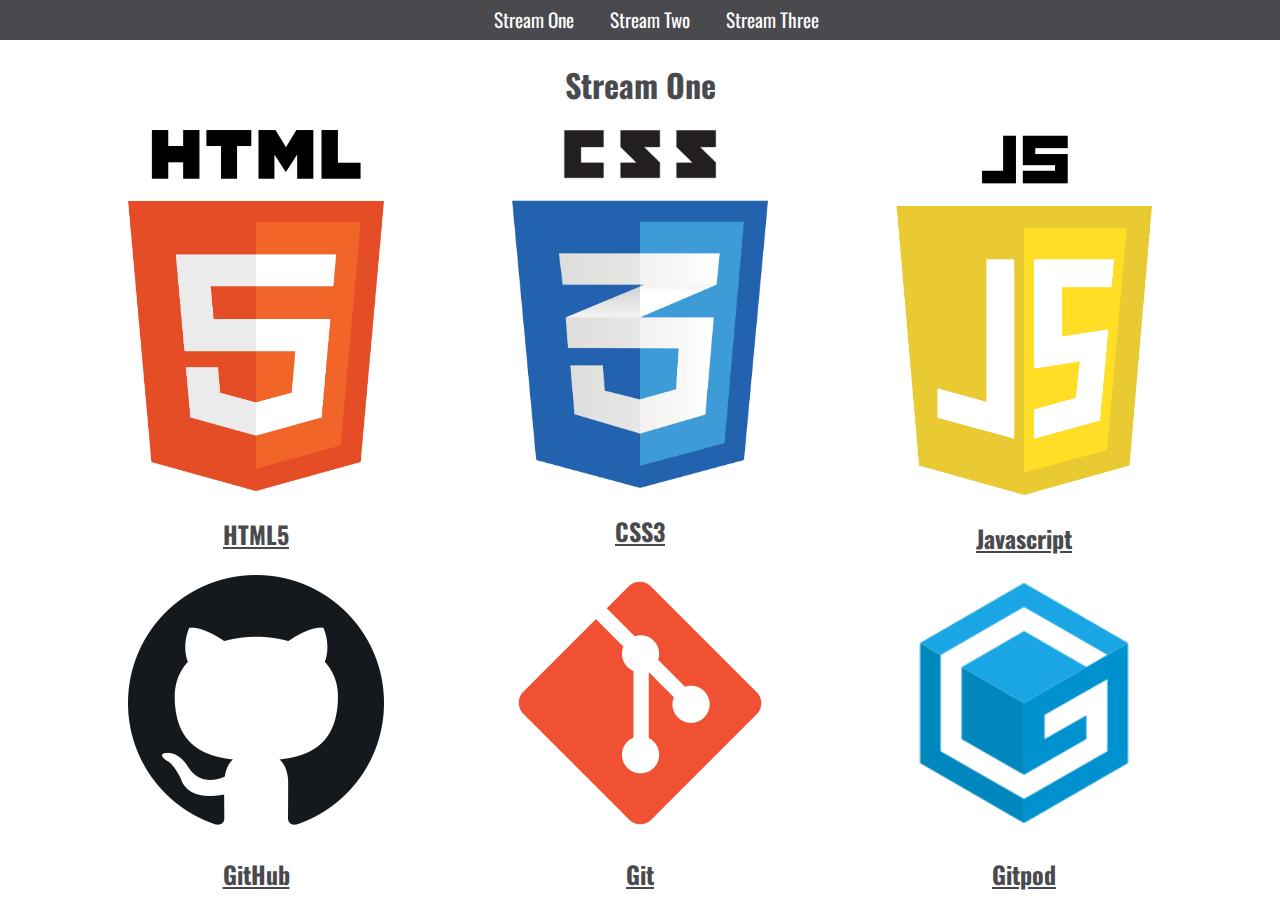
<file: index.html>
<!DOCTYPE html>
<html lang="en">
<head>
    <meta charset="UTF-8">
    <meta name="viewport" content="width=device-width, initial-scale=1.0">
    <meta http-equiv="X-UA-Compatible" content="ie=edge">
    <link href="css/style.css" rel="stylesheet" type="text/css">
    <title>Stream One</title>
</head>
<body>
    <nav>
        <ul>
            <li><a href="index.html">Stream One</a></li>
            <li><a href="stream-two.html">Stream Two</a></li>
            <li><a href="stream-three.html">Stream Three</a></li>
        </ul>
    </nav>
    <h1>Stream One</h1> 
    <div class="card">
        <a href="https://en.wikipedia.org/wiki/HTML5">
            <img src="media/img/html.png"/>
            <h2>HTML5</h2>
        </a>
    </div>
    <div class="card">
        <a href="https://en.wikipedia.org/wiki/Cascading_Style_Sheets">
            <img src="media/img/css3.png"/>
            <h2>CSS3</h2>
        </a>
    </div>
    <div class="card">
        <a href="https://en.wikipedia.org/wiki/JavaScript">
            <img src="media/img/js.png"/>
            <h2>Javascript</h2>
        </a>
    </div>
    <div class="card">
        <a href="https://en.wikipedia.org/wiki/GitHub">
            <img src="media/img/github.svg.png"/>
            <h2>GitHub</h2>
        </a>
    </div>
    <div class="card">
        <a href="https://en.wikipedia.org/wiki/Git">
            <img src="media/img/Git.svg.png"/>
            <h2>Git</h2>
        </a>
    </div>
      <div class="card">
        <a href="https://en.everybodywiki.com/Gitpod">
            <img id="gitpod" src="media/img/gitpod.png"/>
            <h2>Gitpod</h2>
        </a>
    </div>
</body>
</html>
</file>
<file: css/style.css>
@import url('https://fonts.googleapis.com/css?family=Oswald&display=swap');

body {
    margin:0;
    padding: 0;
    font-family: 'Oswald', Helvetica, Arial,  sans-serif;
    color: #4a4a4e;
}

nav ul {
    list-style: none;
    background-color: #4a4a4e;
    text-align: center;
    margin: 0;
    padding: 0;
}

nav li{
    font-size: 1.2em;
    line-height: 40px;
    height: 40px;
    display: inline-block;
    margin-left: 2.5%;
}

nav a {
    text-decoration: none;
    color: #ffffff;
    display: block;
}

nav a:hover {
    background-color: #ffffff;
    color: #4a4a4e;
    border-radius:10px; 
}

.card {
    float: left;
    width: 20%;
    margin-left: 10%;
    object-fit: cover;
    
}

.card a {
    text-align: center;
    color: #4a4a4e;
}

img {
    max-width:100%;
    
}

h1 {
    text-align: center;
}
#gitpod {
    width:100%;
}
</file>
